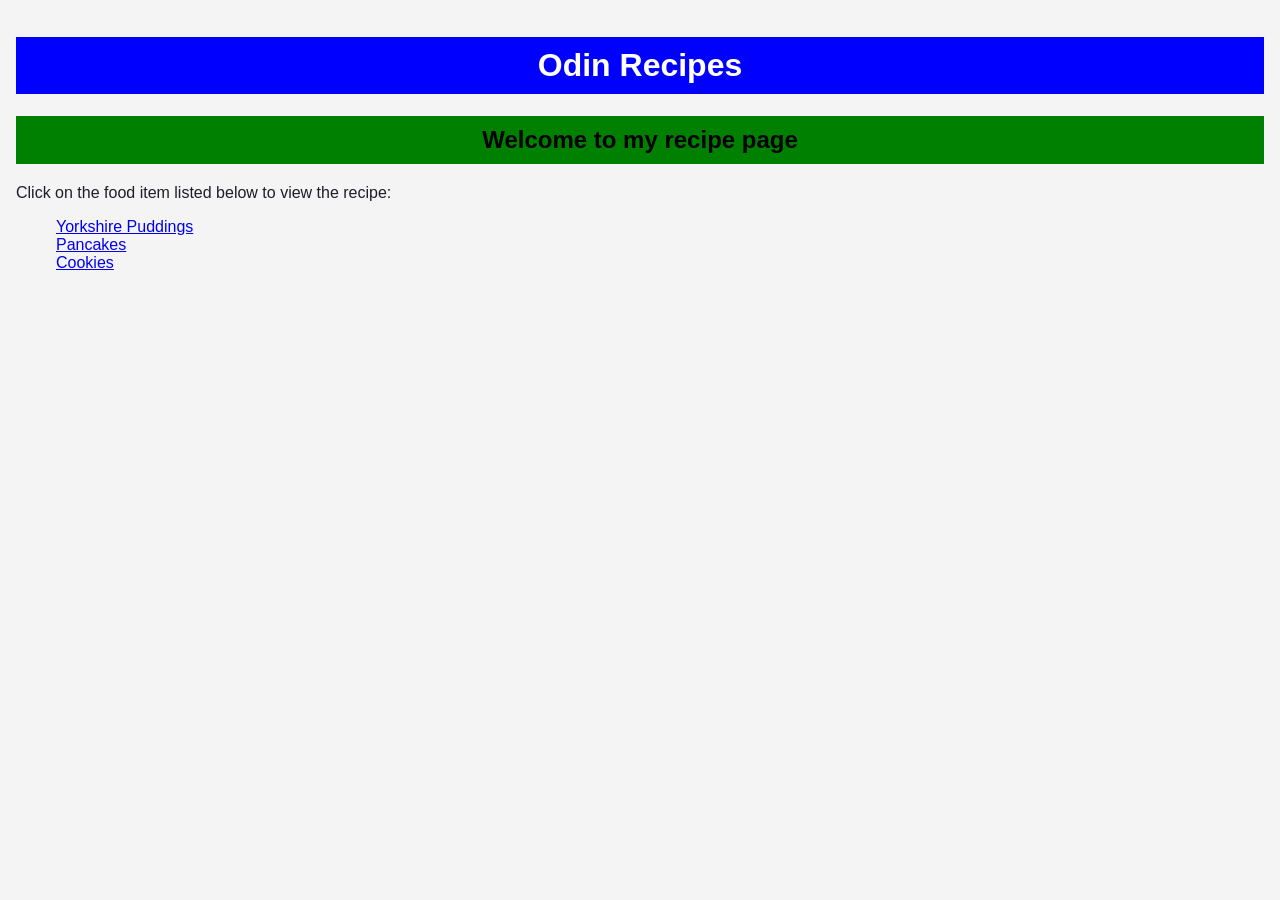
<file: index.html>
<!DOCTYPE html>
<html lang="en">
<head>
    <link rel="stylesheet" href="styles.css">
    <meta charset="UTF-8">
    <meta name="viewport" content="width=device-width, initial-scale=1.0">
    <title>Document</title>
</head>
<body>
    <h1>Odin Recipes</h1>
    <h2 class="intro-title">Welcome to my recipe page</h2>
    <div class="recipe-list-description">
        Click on the food item listed below to view the recipe:
    </div>
    <ul class="recipe-list">
        <li><a href="recipes/yorkshire_puddings.html">Yorkshire Puddings</a></li>
        <li><a href="recipes/pancakes.html">Pancakes</a></li>
        <li><a href="recipes/cookies.html">Cookies</a></li>
    </ul>

</body>
</html>
</file>
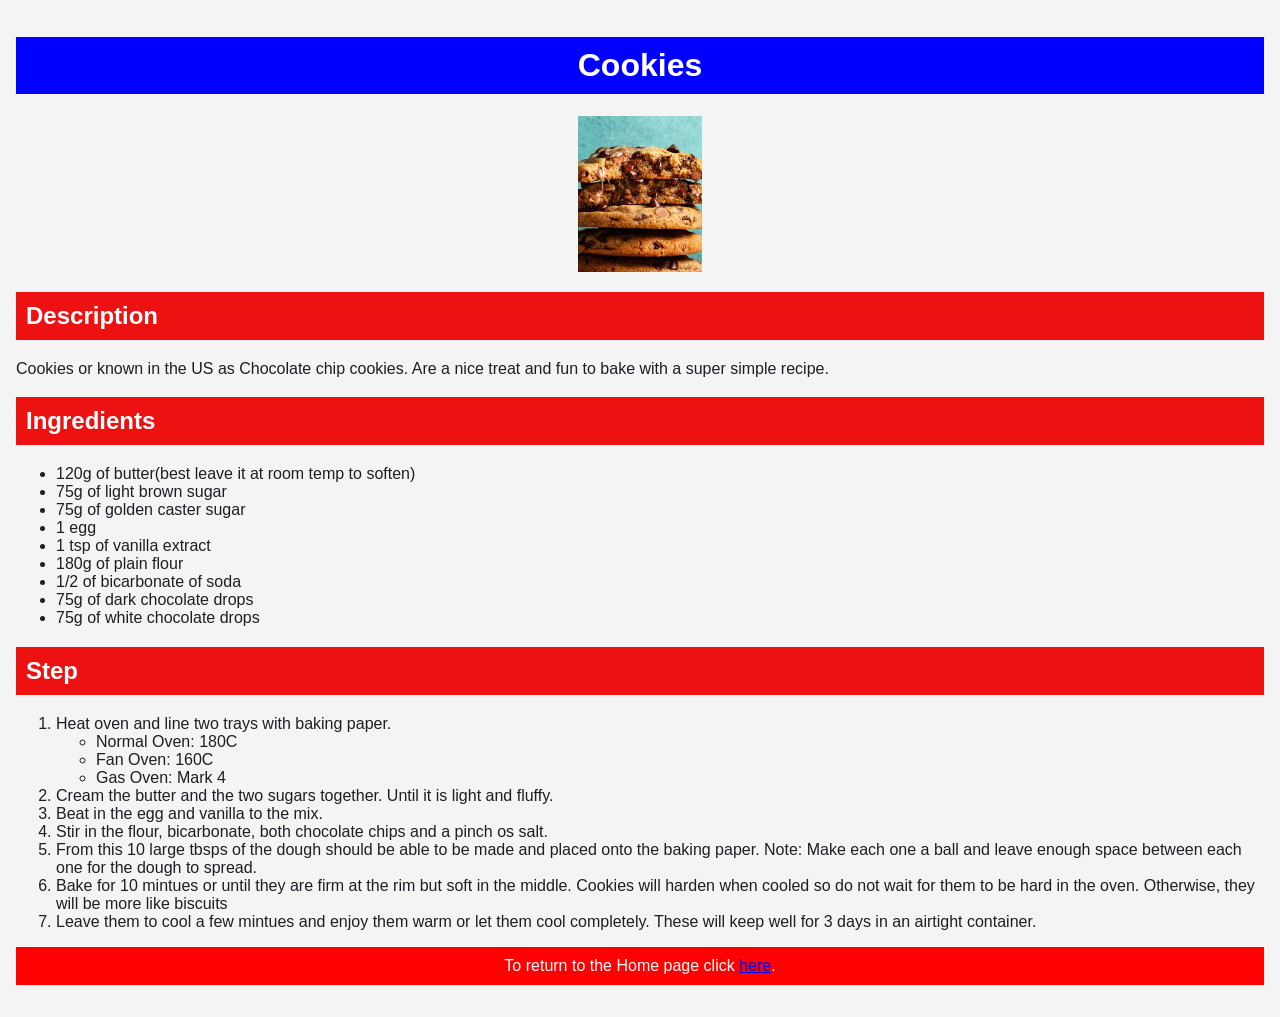
<file: recipes/cookies.html>
<!DOCTYPE html>
<html lang="en">
<head>
    <link rel="stylesheet" href="../styles.css">
    <meta charset="UTF-8">
    <meta name="viewport" content="width=device-width, initial-scale=1.0">
    <title>Cookies</title>
</head>
<body>
    <h1>Cookies</h1>
    <img class="recipe-image" id="cookie-image" src="../images/cookies.jpeg" alt="Photo of Chocolate chip cookies stacked on one another">
    <h2>Description</h2>
    <p>Cookies or known in the US as Chocolate chip cookies. Are a nice treat and fun to bake with a super simple recipe.</p>
    <h2>Ingredients</h2>
    <ul>
        <li>120g of butter(best leave it at room temp to soften)</li>
        <li>75g of light brown sugar</li>
        <li>75g of golden caster sugar</li>
        <li>1 egg</li>
        <li>1 tsp of vanilla extract</li>
        <li>180g of plain flour</li>
        <li>1/2 of bicarbonate of soda</li>
        <li>75g of dark chocolate drops</li>
        <li>75g of white chocolate drops</li>
    </ul>
    <h2>Step</h2>
    <ol>
        <li>Heat oven and line two trays with baking paper.
            <ul>
                <li>Normal Oven: 180C</li>
                <li>Fan Oven: 160C</li>
                <li>Gas Oven: Mark 4</li>
            </ul>
        </li>
        <li>Cream the butter and the two sugars together. Until it is light and fluffy.</li>
        <li>Beat in the egg and vanilla to the mix.</li>
        <li>Stir in the flour, bicarbonate, both chocolate chips and a pinch os salt.</li>
        <li>From this 10 large tbsps of the dough should be able to be made and placed onto the baking paper. Note: Make each one a ball and leave enough space between each one for the dough to spread.</li>
        <li>Bake for 10 mintues or until they are firm at the rim but soft in the middle. Cookies will harden when cooled so do not wait for them to be hard in the oven. Otherwise, they will be more like biscuits</li>
        <li>Leave them to cool a few mintues and enjoy them warm or let them cool completely. These will keep well for 3 days in an airtight container.</li>
    </ol>
    <p class="link-home">To return to the Home page click <a href="../index.html">here</a>.</p>
</body>
</html>
</file>
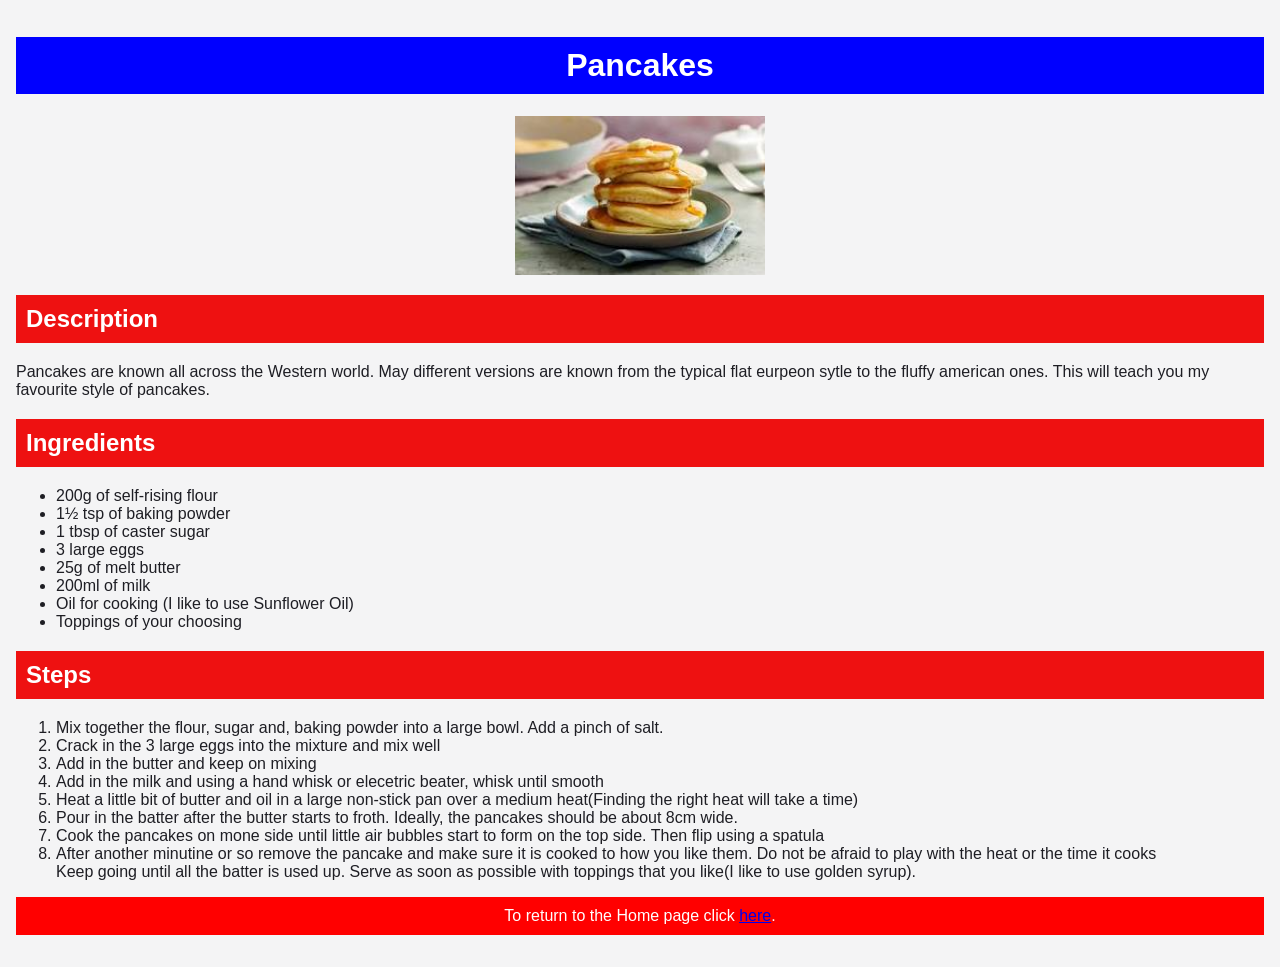
<file: recipes/pancakes.html>
<!DOCTYPE html>
<html lang="en">
<head>
    <link rel="stylesheet" href="../styles.css">
    <meta charset="UTF-8">
    <meta name="viewport" content="width=device-width, initial-scale=1.0">
    <title>Pancakes</title>
</head>
<body>
    <h1>Pancakes</h1>
    <img class="recipe-image" id="pancake_image" src="../images/pancake.jpeg" alt="Photo of american stlye pancakes with syrup">
    <h2>Description</h2>
    <p>Pancakes are known all across the Western world. May different versions are known from the typical flat eurpeon sytle to the fluffy american ones. This will teach you my favourite style of pancakes.</p>
    <h2>Ingredients</h2>
    <ul>
        <li>200g of self-rising flour</li>
        <li>1½ tsp of baking powder</li>
        <li>1 tbsp of caster sugar</li>
        <li>3 large eggs</li>
        <li>25g of melt butter</li>
        <li>200ml of milk</li>
        <li>Oil for cooking (I like to use Sunflower Oil)</li>
        <li>Toppings of your choosing</li>
    </ul>
    <h2>Steps</h2>
    <ol>
        <li>Mix together the flour, sugar and, baking powder into a large bowl. Add a pinch of salt.</li>
        <li>Crack in the 3 large eggs into the mixture and mix well</li>
        <li>Add in the butter and keep on mixing</li>
        <li>Add in the milk and using a hand whisk or elecetric beater, whisk until smooth</li>
        <li> Heat a little bit of butter and oil in a large non-stick pan over a medium heat(Finding the right heat will take a time)</li>
        <li>Pour in the batter after the butter starts to froth. Ideally, the pancakes should be about 8cm wide.</li>
        <li>Cook the pancakes on mone side until little air bubbles start to form on the top side. Then flip using a spatula</li>
        <li> After another minutine or so remove the pancake and make sure it is cooked to how you like them. Do not be afraid to play with the heat or the time it cooks</li>
        <il>Keep going until all the batter is used up. Serve as soon as possible with toppings that you like(I like to use golden syrup).</il>
    </ol>
    <p class="link-home">To return to the Home page click <a href="../index.html">here</a>.</p>
</body>
</html>
</file>
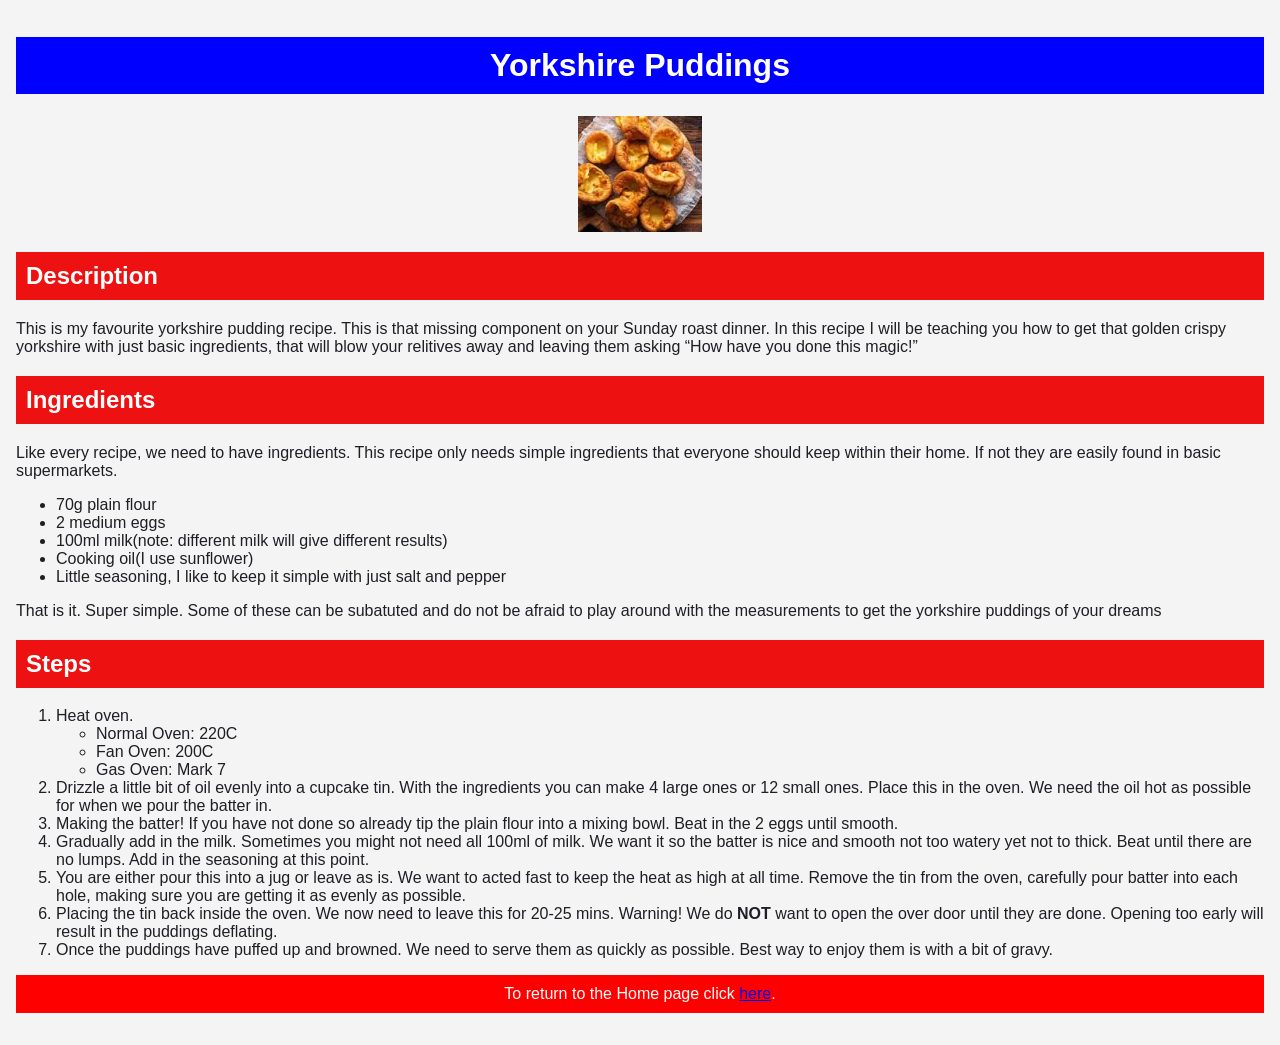
<file: recipes/yorkshire_puddings.html>
<!DOCTYPE html>
<html lang="en">
<head>
    <link rel="stylesheet" href="../styles.css">
    <meta charset="UTF-8">
    <meta name="viewport" content="width=device-width, initial-scale=1.0">
    <title>Yorkshire Puddings</title>
</head>
<body>
    <h1>Yorkshire Puddings</h1>
    <img class="recipe-image" id="yorkshire_pudding_image" src="../images/yorkshire_pudding.jpeg" alt="picture of yorkshire puddings"> 
    <h2>Description</h2>
    <p>This is my favourite yorkshire pudding recipe. This is that missing component on your Sunday roast dinner. In this recipe I will be teaching you how to get that golden crispy yorkshire with just basic ingredients, that will blow your relitives away and leaving them asking &ldquo;How have you done this magic!&rdquo;</p>
    <h2>Ingredients</h2>
    <p>Like every recipe, we need to have ingredients. This recipe only needs simple ingredients that everyone should keep within their home. If not they are easily found in basic supermarkets.</p>
    <ul>
        <li>70g plain flour</li>
        <li>2 medium eggs</li>
        <li>100ml milk(note: different milk will give different results)</li>
        <li>Cooking oil(I use sunflower)</li>
        <li>Little seasoning, I like to keep it simple with just salt and pepper</li>
    </ul>
    <p>That is it. Super simple. Some of these can be subatuted and do not be afraid to play around with the measurements to get the yorkshire puddings of your dreams</p>
    <h2>Steps</h2>
    <ol>
        <li>Heat oven.
            <ul>
            <li>Normal Oven: 220C</li>
            <li>Fan Oven: 200C</li>
            <li>Gas Oven: Mark 7</li>
            </ul> 
        </li>
        <li>Drizzle a little bit of oil evenly into a cupcake tin. With the ingredients you can make 4 large ones or 12 small ones. Place this in the oven. We need the oil hot as possible for when we pour the batter in.</li>
        <li>
            Making the batter! If you have not done so already tip the plain flour into a mixing bowl. Beat in the 2 eggs until smooth.
        </li>
        <li>
            Gradually add in the milk. Sometimes you might not need all 100ml of milk. We want it so the batter is nice and smooth not too watery yet not to thick. Beat until there are no lumps. Add in the seasoning at this point.
        </li>
        <li>You are either pour this into a jug or leave as is. We want to acted fast to keep the heat as high at all time. Remove the tin from the oven, carefully pour batter into each hole, making sure you are getting it as evenly as possible.</li>
        <li>Placing the tin back inside the oven. We now need to leave this for 20-25 mins. Warning! We do <strong>NOT</strong> want to open the over door until they are done. Opening too early will result in the puddings deflating.</li>
        <li>Once the puddings have puffed up and browned. We need to serve them as quickly as possible. Best way to enjoy them is with a bit of gravy.</li>
    </ol>
    <p class="link-home">To return to the Home page click <a href="../index.html">here</a>.</p>

</body>
</html>
</file>
<file: styles.css>
* {
    font-family: Arial, Helvetica, sans-serif;
    box-sizing: border-box;
    }

body {
    background-color: #f4f4f5;
    color: #1e1e24;
    margin: 0;
    padding: 16px;
}

h1{
    text-align: center;
    background-color: blue;
    color: white;
    padding: 10px;
}

.intro-title{
    text-align: center;
    background-color: green;
    color: black;
}

.recipe-list{
    list-style-type: none;
}


.recipe-image{
    display: block;
    margin-left: auto;
    margin-right: auto;
}

#yorkshire_pudding_image{
    width: 10%;
}

#pancake_image{
    width: 20%;
}

#cookie-image{
    width: 10%;
}

h2{
    background-color: #ee1111;
    color: white;
    padding: 10px;
}

.link-home{
    text-align: center;
    background-color: red;
    color: white;
    padding: 10px;
}
</file>
